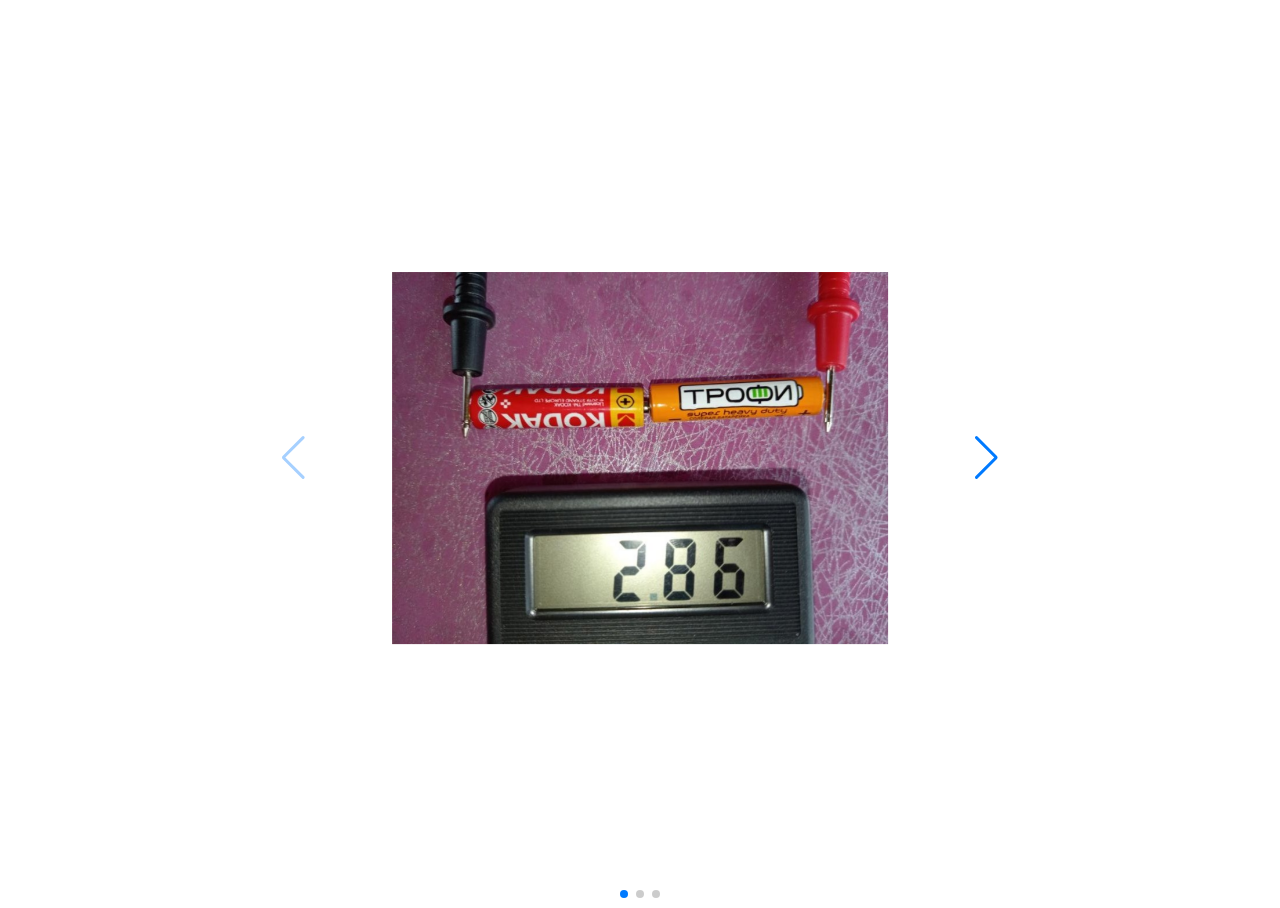
<file: фото.html>
﻿<html lang="en">
<head>
<body background="https://kalix.club/uploads/posts/2022-12/1671786087_kalix-club-p-delovoi-krasivii-fon-dlya-prezentatsii-kra-1.jpg">
<body>
</body>
<script>
document.addEventListener('keyup', function(event) {
if (event.keyCode === 27) {
window.history.back();
}
});
</script>
<meta charset="UTF-8">
<meta http-equiv="X-UA-Compatible" content="IE=edge">
<meta name="viewport" content="width=device-width, initial-scale=1.0">
<title>fotochki</title>
<link
rel="stylesheet"
href="https://cdn.jsdelivr.net/npm/swiper@8/swiper-bundle.min.css"
/>
<script src="https://cdn.jsdelivr.net/npm/swiper@8/swiper-bundle.min.js"></script>
</head>
<body>
<style>
html,
body{
height: 100%;
font-size: 15px;
}
.swiper{
width: 1000px;
height: 100%;
}
.swiper-slide{
text-align: center;
font-size: 18px;
background-image: url("https://getwallpapers.com/wallpaper/full/8/6/7/899359-lilac-background-1920x1080-meizu.jpg"): aliceblue;
display: flex;
justify-content: center;
align-items: center;
}
.swiper-slide img{
width: 58%;
object-fit: cover;
}
.swiper-button-next, .swiper-rtl .swiper-button-prev{
right: 140px !important;
left: auto;
}
.swiper-button-prev, .swiper-rtl .swiper-button-next{
left: 140px !important;
right: auto;
}

</style>

<div class="swiper mySwiper">
<div class="swiper-wrapper">
<div class="swiper-slide"><a><a href="2.jpg"><img src="2.jpg"></div>
<script>
  document.documentElement.addEventListener("keydown", function (event) {
    if (event.keyCode === 27) {
      window.location.href = "index.html"; 
    }
  });
</script>
<div class="swiper-slide"><a><a href="1.jpg"><img src="1.jpg"></div>
<div class="swiper-slide"><a><a href="3.jpg"><img src="3.jpg" width="480" height="373"></div>



<div class="swiper-pagination"></div>
</div>
<div class="swiper-button-next"></div>
<div class="swiper-button-prev"></div>

<script>
var swiper = new Swiper(".mySwiper", {
spaceBetween: 30,
navigation: {
nextEl: ".swiper-button-next",
prevEl: ".swiper-button-prev",
},
pagination: {
el: ".swiper-pagination",
},
mousewheel: true,
keyboard: true,
});
</script>
<br>
<br>
</file>
